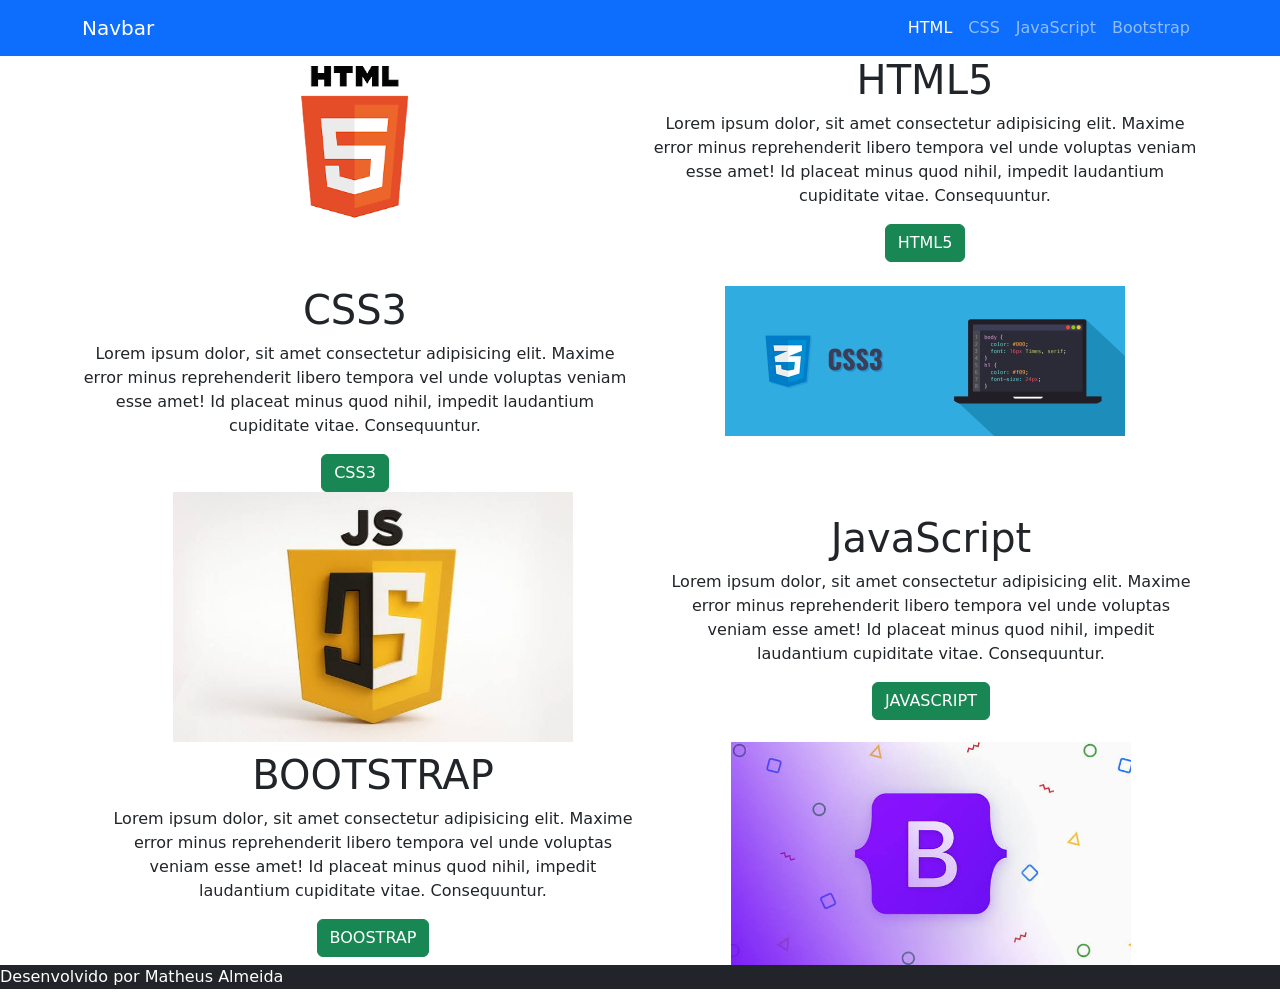
<file: index.html>
<!DOCTYPE html>
<html lang="pt-br">

<head>
    <meta charset="UTF-8">
    <title>O Titulo é o titulo</title>
    <link href="https://cdn.jsdelivr.net/npm/bootstrap@5.3.8/dist/css/bootstrap.min.css" rel="stylesheet"
        integrity="sha384-sRIl4kxILFvY47J16cr9ZwB07vP4J8+LH7qKQnuqkuIAvNWLzeN8tE5YBujZqJLB" crossorigin="anonymous">
    <link rel="stylesheet" href="style.css">
</head>

<body>

    <nav class="navbar navbar-expand-lg bg-primary navbar-dark">
        <div class="container">
            <a class="navbar-brand" href="#">Navbar</a>
            <button class="navbar-toggler" type="button" data-bs-toggle="collapse"
                data-bs-target="#navbarSupportedContent" aria-controls="navbarSupportedContent" aria-expanded="false"
                aria-label="Toggle navigation">
                <span class="navbar-toggler-icon"></span>
            </button>
            <div class="collapse navbar-collapse justify-content-end" id="navbarSupportedContent></div>
        <div class=" collapse navbar-collapse" id="navbarSupportedContent">
                <ul class="navbar-nav">
                    <li class="nav-item">
                        <a class="nav-link active" aria-current="page" href="#HTML5">HTML</a>
                    </li>
                    <li class="nav-item">
                        <a class="nav-link" href="#CSS3">CSS</a>
                    </li>
                    <li class="nav-item">
                        <a class="nav-link" href="#JavaScript">JavaScript</a>
                    </li>
                    <li class="nav-item">
                        <a class="nav-link" href="#Bootstrap">Bootstrap</a>
                    </li>

                </ul>
            </div>
        </div>
    </nav>

    <main class="container">
        <div class="row" id="HTMLS5">
            <div class="col-md-6 text-center">
                <img src="img/imagesHTML5.png" alt="html5">
            </div>
            <div class="col-md-6 text-center my-auto">
                <h1 class="font-wheight-bold">
                    HTML5
                </h1>
                <p class="">Lorem ipsum dolor, sit amet consectetur adipisicing elit. Maxime error minus reprehenderit libero tempora
                    vel unde voluptas veniam esse amet! Id placeat minus quod nihil, impedit laudantium cupiditate vitae.
                    Consequuntur.</p>
                <button class=" btn btn-success">HTML5</button>
            </div>
        </div>
        <br>
            <div class="row flex-row-reverse" id="CSS3">
            <div class="col-md-6 text-center">
                <img src="img/CSS3.png" alt="css3">
            </div>
            <div class="col-md-6 text-center my-auto">
                <h1 class="font-wheight-bold">
                    CSS3
                </h1>
                <p class="">Lorem ipsum dolor, sit amet consectetur adipisicing elit. Maxime error minus reprehenderit libero tempora
                    vel unde voluptas veniam esse amet! Id placeat minus quod nihil, impedit laudantium cupiditate vitae.
                    Consequuntur.</p>
                <button class=" btn btn-success">CSS3</button>
        </div>
        <br>
                <div class="row" id="JavaScript">
            <div class="col-md-6 text-center">
                <img src="img/JAVASCRIPT.jpg" alt="javascript">
            </div>
            <div class="col-md-6 text-center my-auto">
                <h1 class="font-wheight-bold">
                    JavaScript
                </h1>
                <p class="">Lorem ipsum dolor, sit amet consectetur adipisicing elit. Maxime error minus reprehenderit libero tempora
                    vel unde voluptas veniam esse amet! Id placeat minus quod nihil, impedit laudantium cupiditate vitae.
                    Consequuntur.</p>
                <button class=" btn btn-success">JAVASCRIPT</button>
            </div>
        </div>
        <br>
            <div class="row flex-row-reverse" id="BOOTSTRAP">
            <div class="col-md-6 text-center">
                <img src="img/BOOTSTRAP.jpg" alt="css3">
            </div>
            <div class="col-md-6 text-center my-auto">
                <h1 class="font-wheight-bold">
                    BOOTSTRAP
                </h1>
                <p class="">Lorem ipsum dolor, sit amet consectetur adipisicing elit. Maxime error minus reprehenderit libero tempora
                    vel unde voluptas veniam esse amet! Id placeat minus quod nihil, impedit laudantium cupiditate vitae.
                    Consequuntur.</p>
                <button class=" btn btn-success">BOOSTRAP</button>
        </div>
    </main>

    <footer class=" bg-dark text-white">
        <p>Desenvolvido por Matheus Almeida</p>
    </footer>



    <script src="https://cdn.jsdelivr.net/npm/@popperjs/core@2.11.8/dist/umd/popper.min.js"
        integrity="sha384-I7E8VVD/ismYTF4hNIPjVp/Zjvgyol6VFvRkX/vR+Vc4jQkC+hVqc2pM8ODewa9r"
        crossorigin="anonymous"></script>
    <script src="https://cdn.jsdelivr.net/npm/bootstrap@5.3.8/dist/js/bootstrap.min.js"
        integrity="sha384-G/EV+4j2dNv+tEPo3++6LCgdCROaejBqfUeNjuKAiuXbjrxilcCdDz6ZAVfHWe1Y"
        crossorigin="anonymous"></script>


</body>

</html>
</file>
<file: style.css>
img {
    width: 400px;
}

.top {
    margin-top:  2.5em;
}

.contador {
    max-width: 900px;
}

.border {
    border-radius: 10%;
}

.link {
    text-decoration: nome;
    color: chartreuse;
}

.ponto {
    color: blueviolet;
}
</file>
